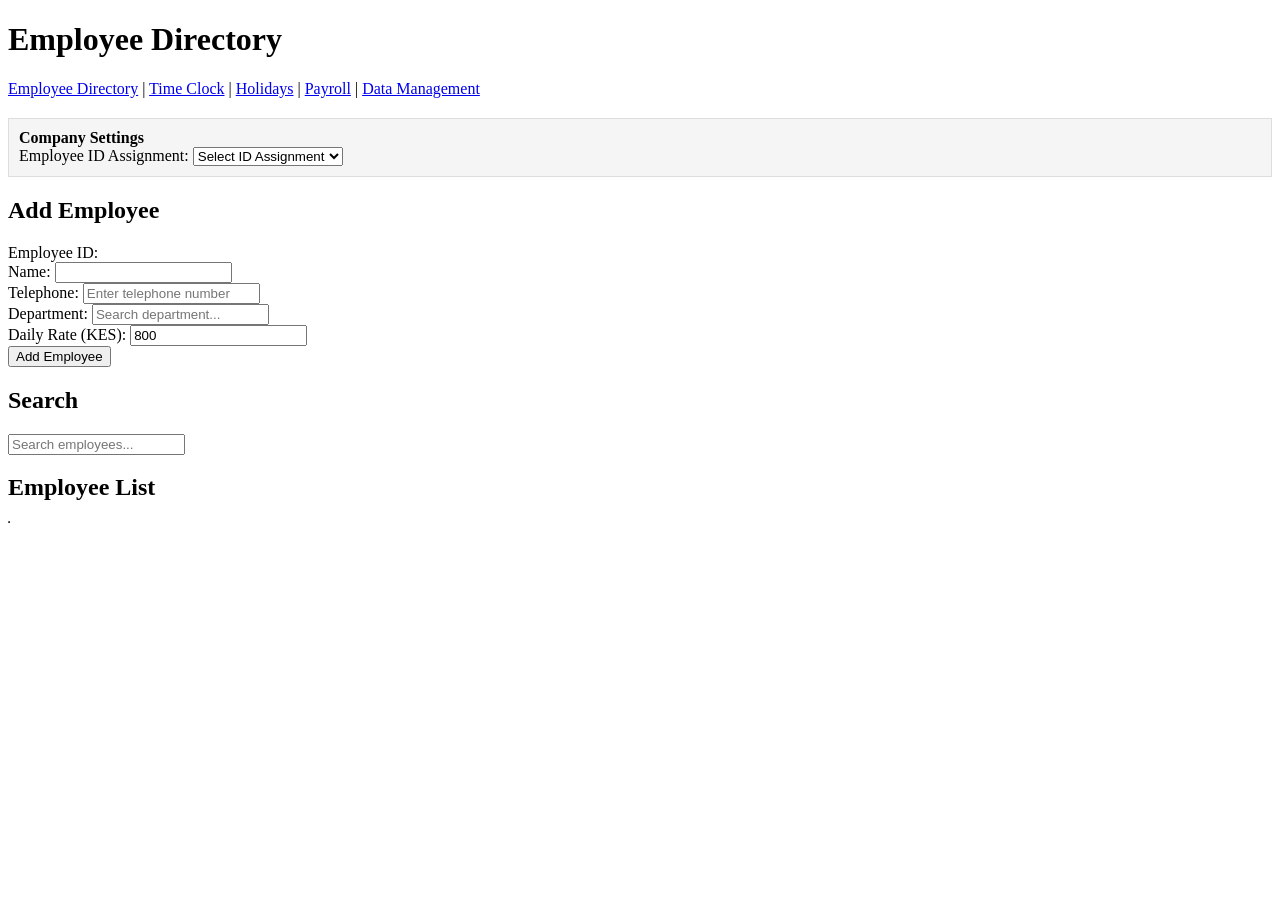
<file: index.html>
<!DOCTYPE html>
<html>
<head>
    <title>Employee Directory</title>
</head>
<body>
 <h1>Employee Directory</h1>

 <!-- Navigation -->
    <div style="margin-bottom: 20px;">
    <a href="index.html">Employee Directory</a> |
    <a href="clock.html">Time Clock</a> |
    <a href="holidays.html">Holidays</a> |
    <a href="payroll.html">Payroll</a> |
    <a href="data-management.html">Data Management</a>
</div>
    

    <!-- CHANGED: Framed as Company Setting -->
 <div id="idConfig" style="margin-bottom: 15px; padding: 10px; background: #f5f5f5; border: 1px solid #ddd;">
    <strong>Company Settings</strong><br>

    <label for="idMode">Employee ID Assignment:</label>

    <select id="idMode" onchange="setIDMode(this.value)">
        <option value="">Select ID Assignment</option>
        <option value="system">System Generated</option>
        <option value="manual">Company Assigned</option>
    </select>
</div>

<h2>Add Employee</h2>

<label for="employeeIdInput">Employee ID:</label>
<input
    type="text"
    id="employeeIdInput"
    placeholder="e.g. EMP1045 or KEN-00321"
    style="display: none; margin-bottom: 10px;"
>
    <div>
        <label for="name">Name:</label>
        <input type="text" id="name">
    </div>
    <div>
        <label for="telephone">Telephone:</label>
        <input
    type="tel"
    id="telephone"
    inputmode="numeric"
    placeholder="Enter telephone number"
>
    </div>
    <div>
        <label for="department">Department:</label>
<input
    type="text"
    id="department"
    list="departmentOptions"
    placeholder="Search department..."
>

<datalist id="departmentOptions">
    <option value="Production">
    <option value="Finance">
    <option value="Marketing">
    <option value="Warehousing">
    <option value="Procurement">
    <option value="Engineering">
</datalist>
    </div>
    <div>
        <label for="dailyRate">Daily Rate (KES):</label>
        <input type="number" id="dailyRate" value="800" min="0" placeholder="800">
    </div>
    <button onclick="addEmployee()">Add Employee</button>

    <h2>Search</h2>
    <input type="text" id="search" onkeyup="searchEmployees()" placeholder="Search employees...">

    <h2>Employee List</h2>
    <table id="employeeTable" border="1" cellpadding="5">
        <thead>
            <tr>
                <th>Employee ID</th>
                <th>Name</th>
                <th>Telephone</th>
                <th>Department</th>
                <th>Daily Rate</th>
                <th>Actions</th>
            </tr>
        </thead>
        <tbody></tbody>
    </table>

 
       <script src="employees.js"></script>
   
</body>
</html>
</file>
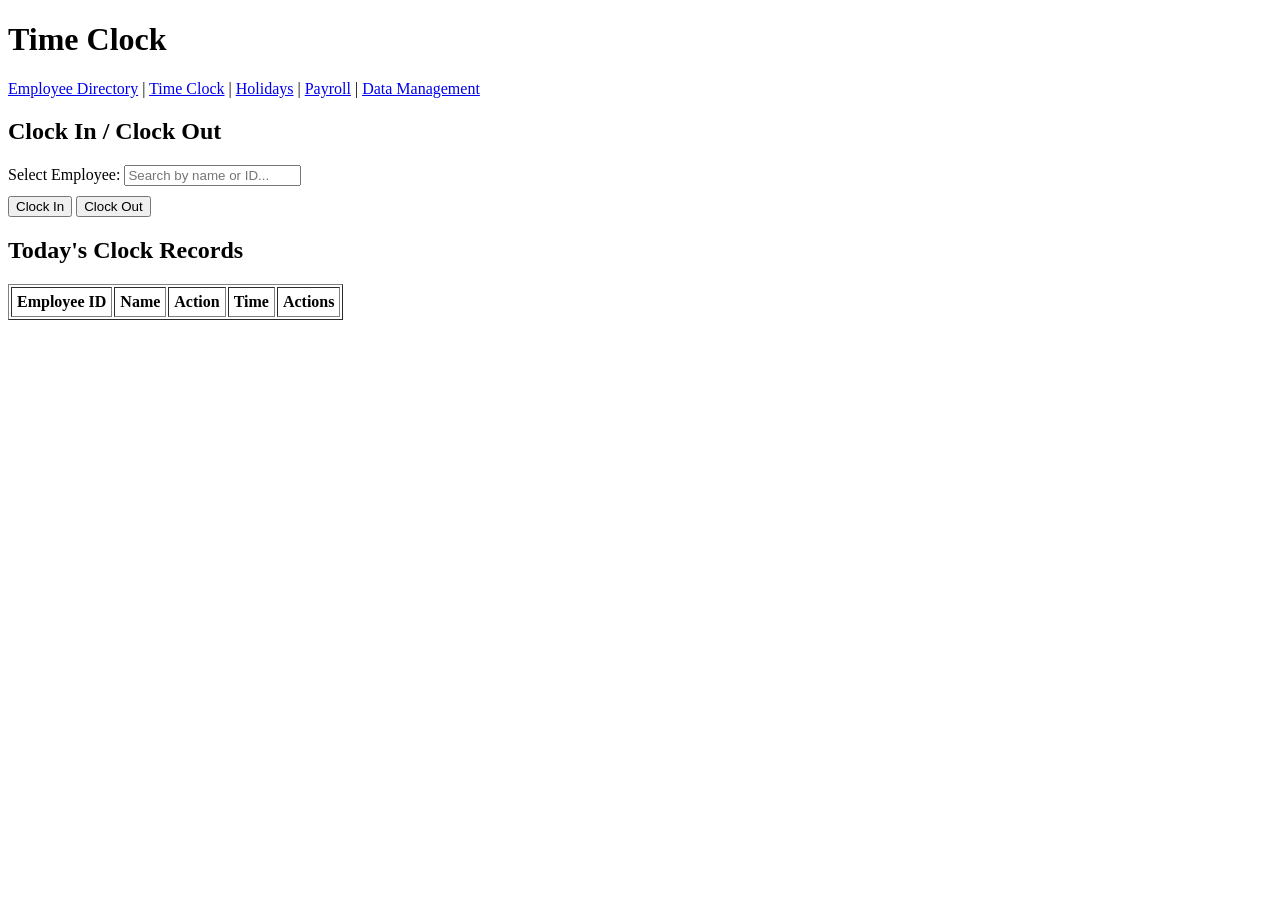
<file: Clock.html>
<!DOCTYPE html>
<html>
<head>
    <title>Time Clock</title>
</head>
<body>
    <h1>Time Clock</h1>

    <!-- Navigation -->
    <div style="margin-bottom: 20px;">
        <a href="index.html">Employee Directory</a> |
        <a href="clock.html">Time Clock</a> |
        <a href="holidays.html">Holidays</a> |
        <a href="payroll.html">Payroll</a> |
    <a href="data-management.html">Data Management</a>
    </div>

    <h2>Clock In / Clock Out</h2>

    <!-- Employee Selection -->
    <div>
        <label for="employeeSelect">Select Employee:</label>
        <input type="text" id="employeeSelect" list="employeeList" placeholder="Search by name or ID...">
        <datalist id="employeeList">
            <!-- Options will be added by JavaScript -->
        </datalist>
    </div>

    <!-- Clock Buttons -->
    <div style="margin-top: 10px;">
        <button onclick="clockIn()">Clock In</button>
        <button onclick="clockOut()">Clock Out</button>
    </div>

    <h2>Today's Clock Records</h2>
    <table id="clockTable" border="1" cellpadding="5">
        <thead>
            <tr>
                <th>Employee ID</th>
                <th>Name</th>
                <th>Action</th>
                <th>Time</th>
                <th>Actions</th>
            </tr>
        </thead>
        <tbody></tbody>
    </table>

    <script src="attendance.js"></script>
</body>
</html>
</file>
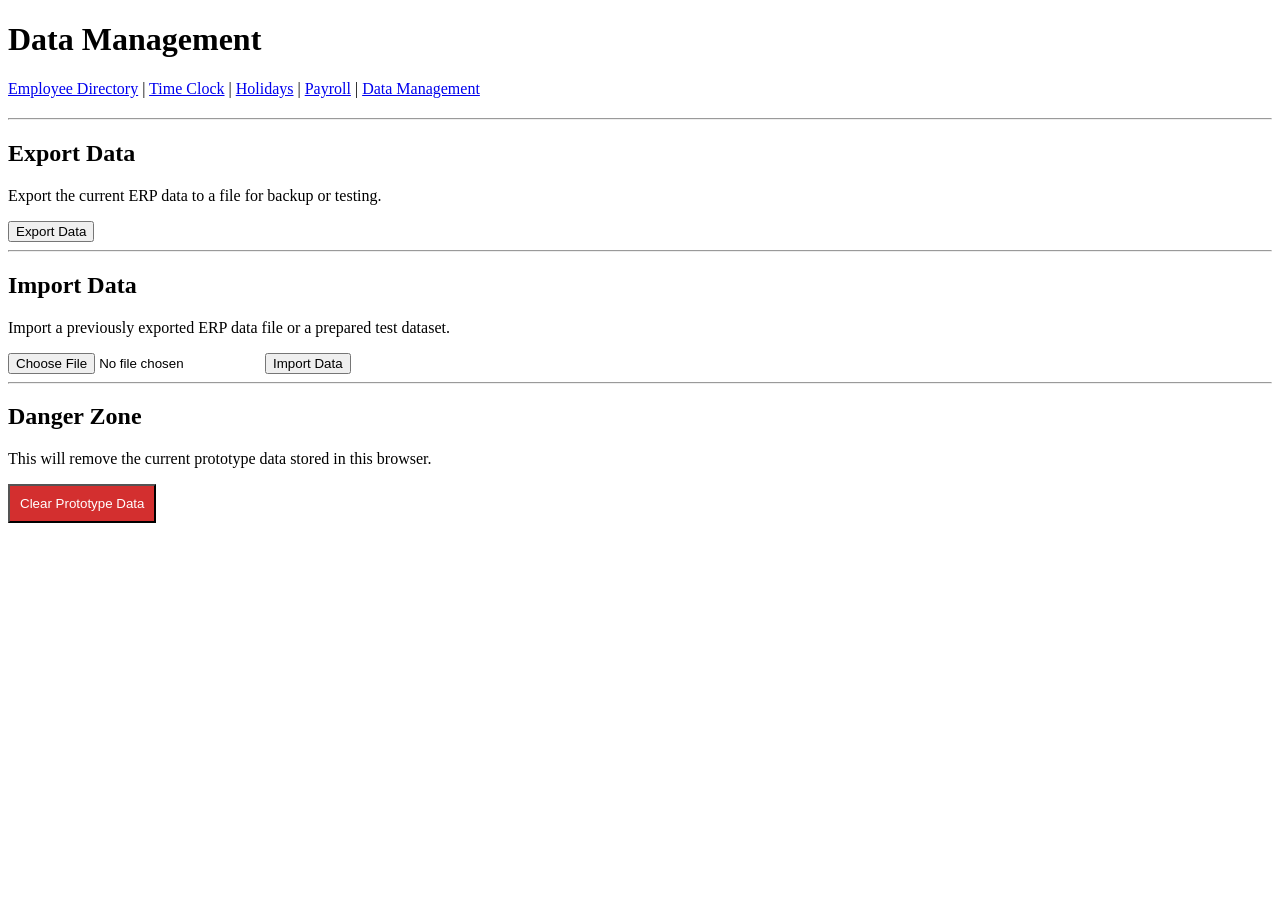
<file: data-management.html>
<!DOCTYPE html>
<html>
<head>
    <title>Data Management</title>
</head>

<body>

    <h1>Data Management</h1>

    <!-- Navigation -->
    <div style="margin-bottom: 20px;">
        <a href="index.html">Employee Directory</a> |
        <a href="clock.html">Time Clock</a> |
        <a href="holidays.html">Holidays</a> |
        <a href="payroll.html">Payroll</a> |
        <a href="data-management.html">Data Management</a>
    </div>

    <hr>

    <h2>Export Data</h2>

    <p>
        Export the current ERP data to a file for backup or testing.
    </p>

    <button onclick="exportData()">
        Export Data
    </button>

    <hr>

    <h2>Import Data</h2>

    <p>
        Import a previously exported ERP data file or a prepared test dataset.
    </p>

    <input
        type="file"
        id="importFile"
        accept=".json"
    >

    <button onclick="importData()">
        Import Data
    </button>

    <hr>

    <h2>Danger Zone</h2>

    <p>
        This will remove the current prototype data stored in this browser.
    </p>

    <button
        onclick="clearAllData()"
        style="background-color: #d32f2f; color: white; padding: 10px;"
    >
        Clear Prototype Data
    </button>

    <p id="message"></p>

    <script src="data-management.js"></script>

</body>
</html>
</file>
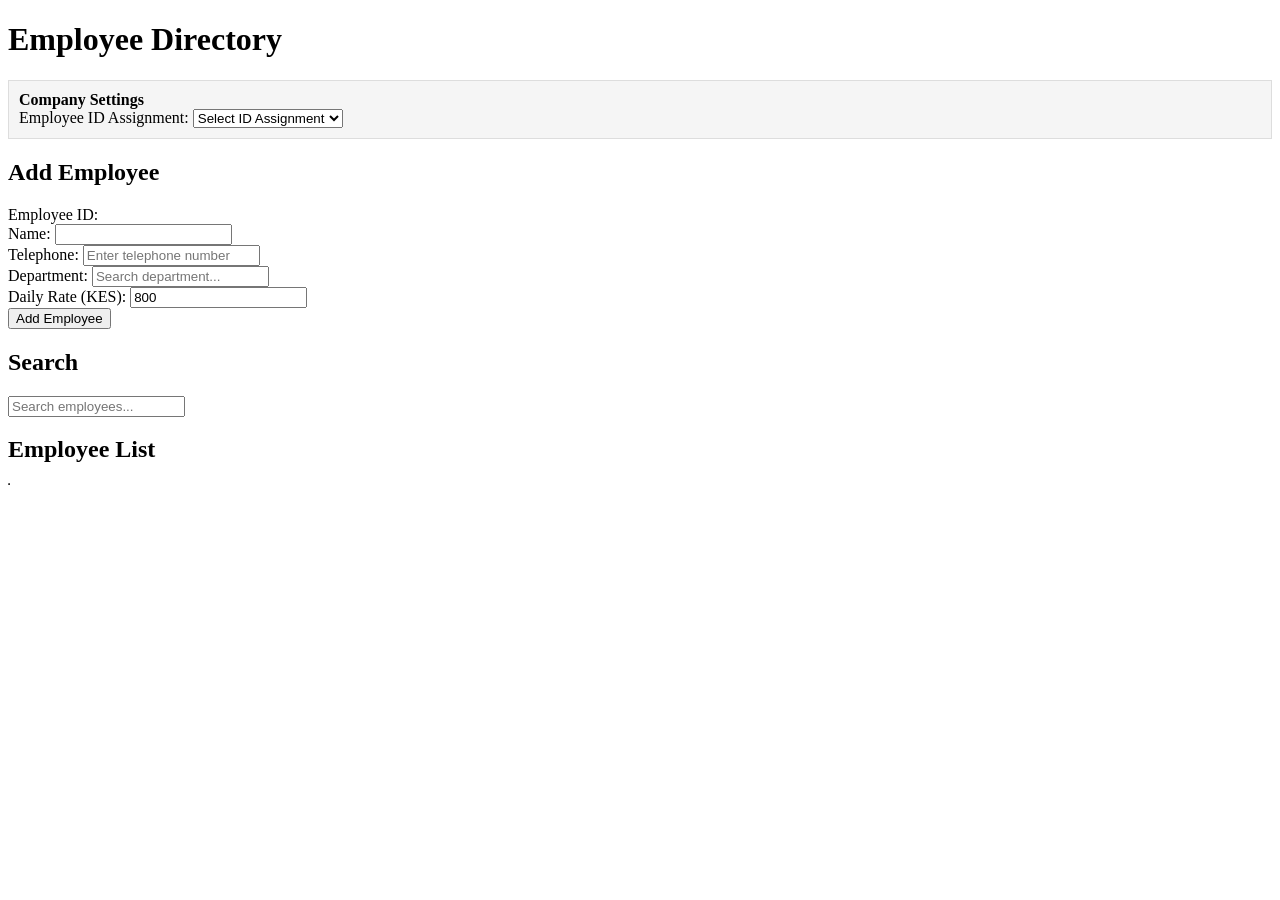
<file: directory.html>
<!DOCTYPE html>
<html>
<head>
    <title>Employee Directory</title>
</head>
<body>
    <h1>Employee Directory</h1>

    <!-- CHANGED: Framed as Company Setting -->
 <div id="idConfig" style="margin-bottom: 15px; padding: 10px; background: #f5f5f5; border: 1px solid #ddd;">
    <strong>Company Settings</strong><br>

    <label for="idMode">Employee ID Assignment:</label>

    <select id="idMode" onchange="setIDMode(this.value)">
        <option value="">Select ID Assignment</option>
        <option value="system">System Generated</option>
        <option value="manual">Company Assigned</option>
    </select>
</div>

<h2>Add Employee</h2>

<label for="employeeIdInput">Employee ID:</label>
<input
    type="text"
    id="employeeIdInput"
    placeholder="e.g. EMP1045 or KEN-00321"
    style="display: none; margin-bottom: 10px;"
>
    <div>
        <label for="name">Name:</label>
        <input type="text" id="name">
    </div>
    <div>
        <label for="telephone">Telephone:</label>
        <input
    type="tel"
    id="telephone"
    inputmode="numeric"
    placeholder="Enter telephone number"
>
    </div>
    <div>
        <label for="department">Department:</label>
<input
    type="text"
    id="department"
    list="departmentOptions"
    placeholder="Search department..."
>

<datalist id="departmentOptions">
    <option value="Production">
    <option value="Finance">
    <option value="Marketing">
    <option value="Warehousing">
    <option value="Procurement">
    <option value="Engineering">
</datalist>
    </div>
    <div>
        <label for="dailyRate">Daily Rate (KES):</label>
        <input type="number" id="dailyRate" value="800" min="0" placeholder="800">
    </div>
    <button onclick="addEmployee()">Add Employee</button>

    <h2>Search</h2>
    <input type="text" id="search" onkeyup="searchEmployees()" placeholder="Search employees...">

    <h2>Employee List</h2>
    <table id="employeeTable" border="1" cellpadding="5">
        <thead>
            <tr>
                <th>Employee ID</th>
                <th>Name</th>
                <th>Telephone</th>
                <th>Department</th>
                <th>Daily Rate</th>
                <th>Actions</th>
            </tr>
        </thead>
        <tbody></tbody>
    </table>

 
       <script src="script.js"></script>
   
</body>
</html>
</file>
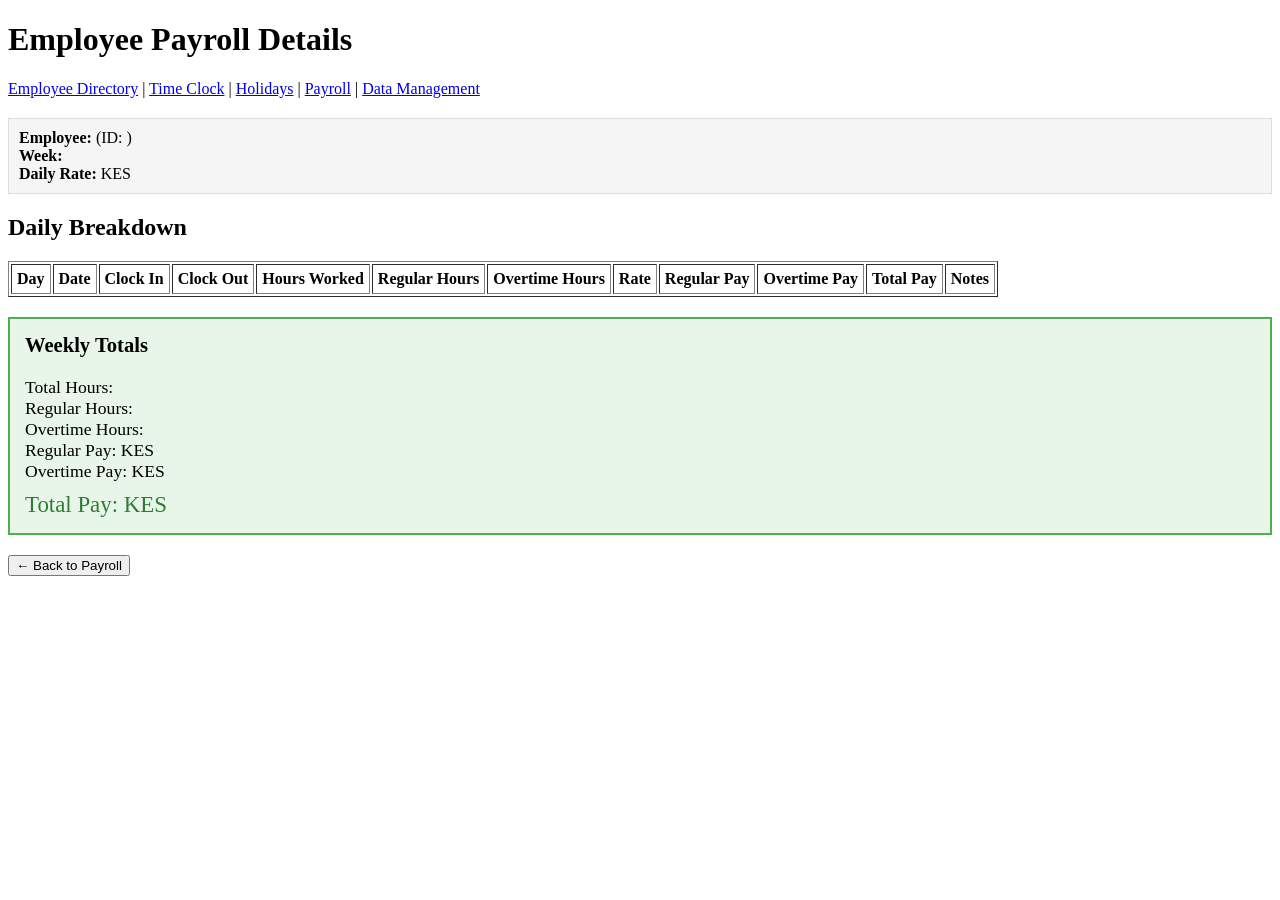
<file: employee-payroll.html>
<!DOCTYPE html>
<html>
<head>
    <title>Employee Payroll Details</title>
</head>
<body>
    <h1>Employee Payroll Details</h1>

    <!-- Navigation -->
    <div style="margin-bottom: 20px;">
        <a href="index.html">Employee Directory</a> |
        <a href="clock.html">Time Clock</a> |
        <a href="holidays.html">Holidays</a> |
        <a href="payroll.html">Payroll</a> |
    <a href="data-management.html">Data Management</a>
    </div>

    <!-- Employee Info -->
    <div id="employeeInfo" style="margin-bottom: 20px; padding: 10px; background: #f5f5f5; border: 1px solid #ddd;">
        <strong>Employee:</strong> <span id="employeeName"></span> (ID: <span id="employeeId"></span>)<br>
        <strong>Week:</strong> <span id="weekRange"></span><br>
        <strong>Daily Rate:</strong> KES <span id="dailyRate"></span>
    </div>

    <!-- Daily Breakdown Table -->
    <h2>Daily Breakdown</h2>
    <table id="detailsTable" border="1" cellpadding="5">
        <thead>
            <tr>
                <th>Day</th>
                <th>Date</th>
                <th>Clock In</th>
                <th>Clock Out</th>
                <th>Hours Worked</th>
                <th>Regular Hours</th>
                <th>Overtime Hours</th>
                <th>Rate</th>
                <th>Regular Pay</th>
                <th>Overtime Pay</th>
                <th>Total Pay</th>
                <th>Notes</th>
            </tr>
        </thead>
        <tbody></tbody>
    </table>

    <!-- Weekly Totals -->
    <div id="weeklyTotals" style="margin-top: 20px; padding: 15px; background: #e8f5e9; border: 2px solid #4caf50; font-size: 1.1em;">
        <h3 style="margin-top: 0;">Weekly Totals</h3>
        <div>Total Hours: <strong id="totalHours"></strong></div>
        <div>Regular Hours: <strong id="totalRegularHours"></strong></div>
        <div>Overtime Hours: <strong id="totalOvertimeHours"></strong></div>
        <div>Regular Pay: KES <strong id="totalRegularPay"></strong></div>
        <div>Overtime Pay: KES <strong id="totalOvertimePay"></strong></div>
        <div style="font-size: 1.3em; margin-top: 10px; color: #2e7d32;">Total Pay: KES <strong id="totalPay"></strong></div>
    </div>

    <div style="margin-top: 20px;">
        <button onclick="window.history.back()">← Back to Payroll</button>
    </div>

    <script src="payroll.js"></script>
</body>
</html>
</file>
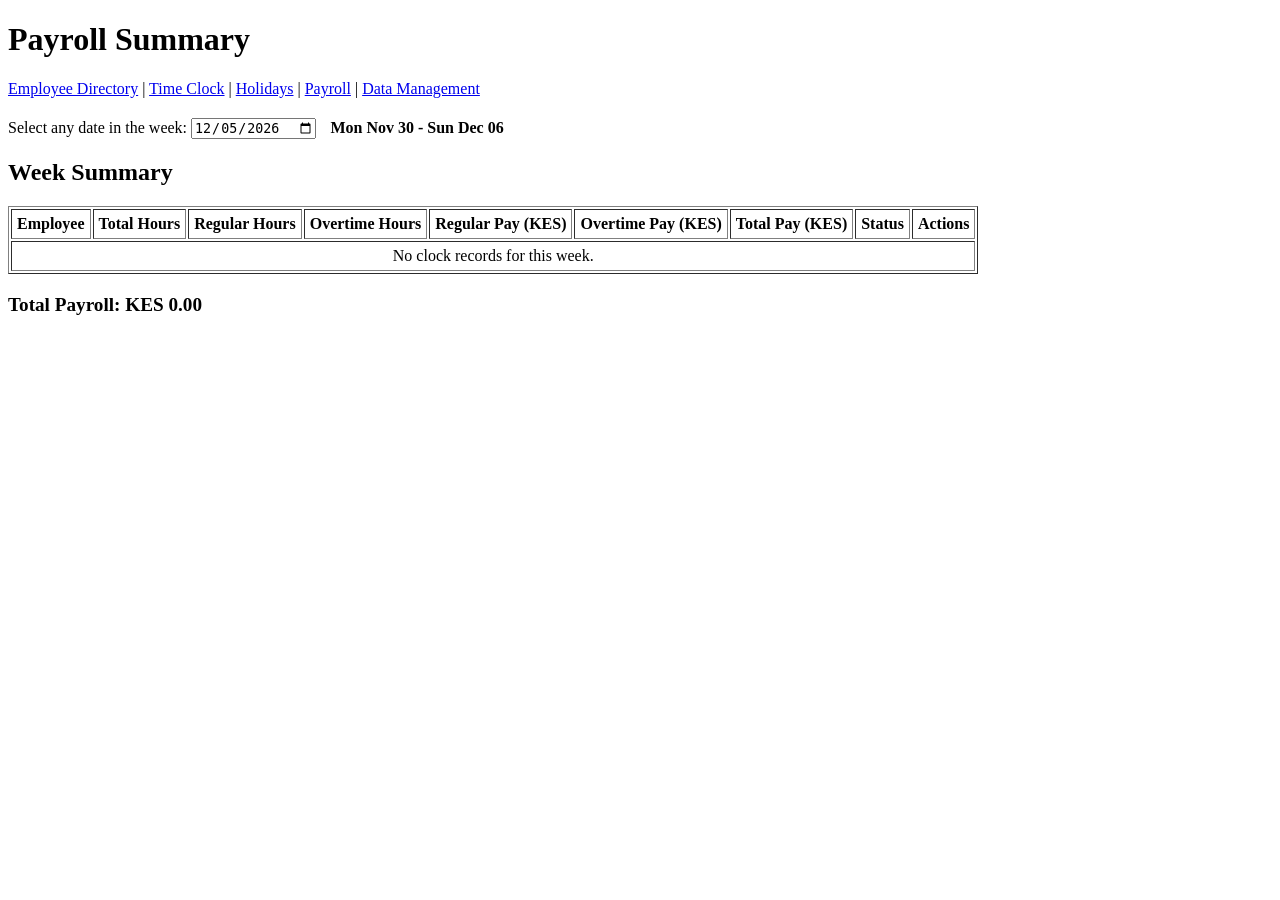
<file: Payroll.html>
<!DOCTYPE html>
<html>
<head>
    <title>Payroll Summary</title>
</head>
<body>
    <h1>Payroll Summary</h1>

    <!-- Navigation -->
    <div style="margin-bottom: 20px;">
        <a href="index.html">Employee Directory</a> |
        <a href="clock.html">Time Clock</a> |
        <a href="holidays.html">Holidays</a> |
        <a href="payroll.html">Payroll</a> |
    <a href="data-management.html">Data Management</a>
    </div>

    <!-- Week Selector -->
    <div style="margin-bottom: 20px;">
        <label for="weekDate">Select any date in the week:</label>
        <input type="date" id="weekDate" onchange="calculatePayroll()">
        <span id="weekRange" style="margin-left: 10px; font-weight: bold;"></span>
    </div>

    <!-- Payroll Table -->
    <h2>Week Summary</h2>
    <table id="payrollTable" border="1" cellpadding="5">
        <thead>
            <tr>
                <th>Employee</th>
                <th>Total Hours</th>
                <th>Regular Hours</th>
                <th>Overtime Hours</th>
                <th>Regular Pay (KES)</th>
                <th>Overtime Pay (KES)</th>
                <th>Total Pay (KES)</th>
		<th>Status</th>
   		<th>Actions</th>

              
            </tr>
        </thead>
        <tbody></tbody>
    </table>

    <div id="totalPayroll" style="margin-top: 20px; font-size: 1.2em; font-weight: bold;"></div>

    <script src="payroll.js"></script>
</body>
</html>
</file>
